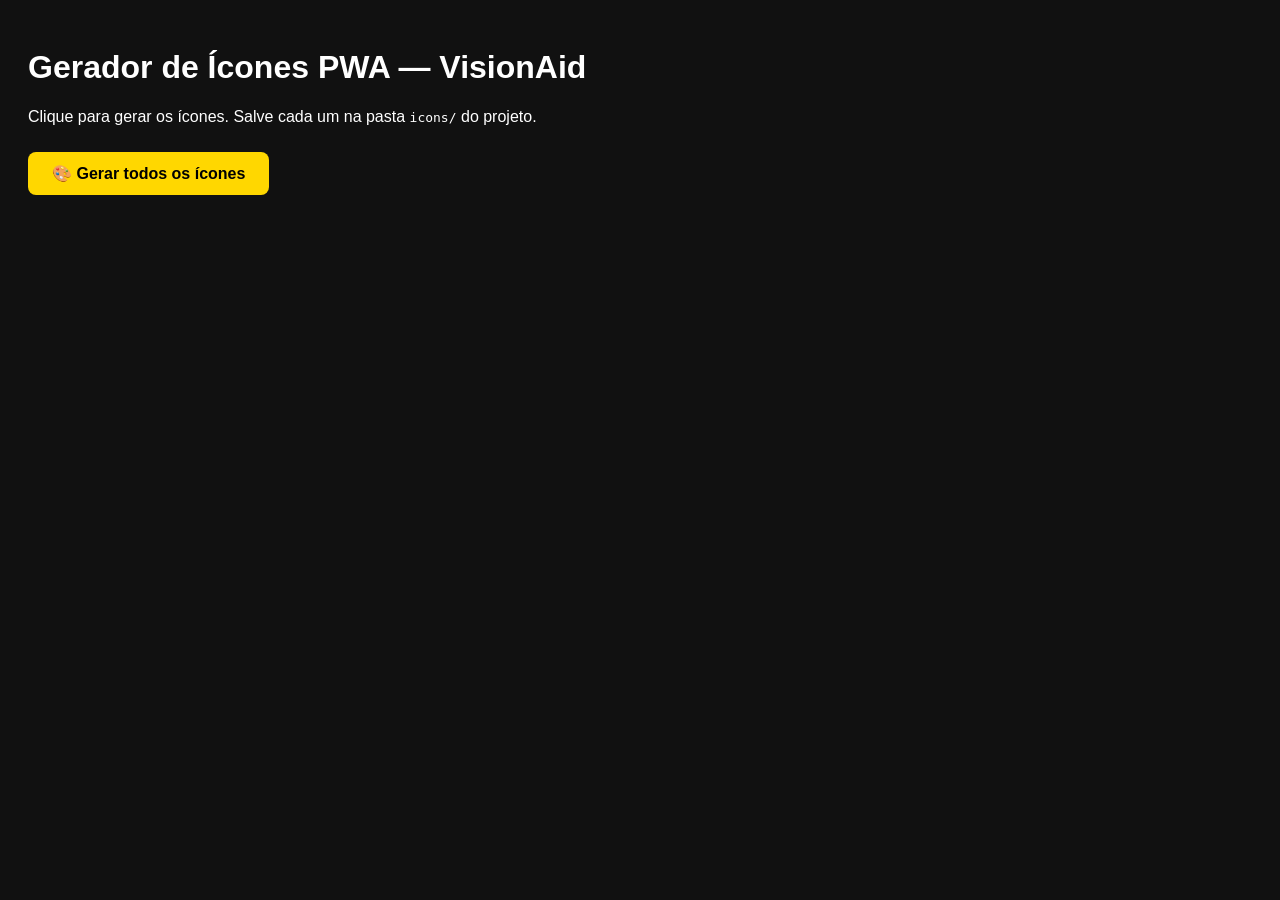
<file: gerar-icones.html>
<!DOCTYPE html>
<!--
  gerar-icones.html
  Abra este arquivo no navegador para gerar os ícones PNG do PWA.
  Clique no botão e faça download de cada ícone gerado.
  Coloque os arquivos na pasta /icons/ do projeto.
-->
<html lang="pt-BR">
<head>
  <meta charset="UTF-8">
  <title>Gerador de Ícones — VisionAid</title>
  <style>
    body { font-family: Arial, sans-serif; background: #111; color: #fff; padding: 20px; }
    button { background: #FFD700; color: #000; border: none; padding: 12px 24px; font-size: 1rem; font-weight: bold; border-radius: 8px; cursor: pointer; margin: 10px 0; }
    .icones { display: flex; flex-wrap: wrap; gap: 16px; margin-top: 20px; }
    .icone-item { text-align: center; }
    canvas { border: 1px solid #333; display: block; }
    a { color: #FFD700; display: block; margin-top: 6px; font-size: 0.85rem; }
  </style>
</head>
<body>
  <h1>Gerador de Ícones PWA — VisionAid</h1>
  <p>Clique para gerar os ícones. Salve cada um na pasta <code>icons/</code> do projeto.</p>
  <button onclick="gerarTodos()">🎨 Gerar todos os ícones</button>
  <div id="icones" class="icones"></div>

  <script>
    const tamanhos = [72, 96, 128, 144, 152, 192, 384, 512];

    function desenharIcone(tamanho) {
      const canvas = document.createElement('canvas');
      canvas.width = canvas.height = tamanho;
      const ctx = canvas.getContext('2d');
      const c = tamanho / 2;
      const r = tamanho * 0.42;

      // Fundo preto
      ctx.fillStyle = '#000000';
      ctx.fillRect(0, 0, tamanho, tamanho);

      // Círculo dourado
      ctx.beginPath();
      ctx.arc(c, c, r, 0, Math.PI * 2);
      ctx.strokeStyle = '#FFD700';
      ctx.lineWidth = tamanho * 0.04;
      ctx.stroke();

      // Olho — elipse
      ctx.beginPath();
      ctx.ellipse(c, c, r * 0.65, r * 0.38, 0, 0, Math.PI * 2);
      ctx.strokeStyle = '#FFD700';
      ctx.lineWidth = tamanho * 0.035;
      ctx.stroke();

      // Pupila
      ctx.beginPath();
      ctx.arc(c, c, r * 0.18, 0, Math.PI * 2);
      ctx.fillStyle = '#FFD700';
      ctx.fill();

      // Brilho da pupila
      ctx.beginPath();
      ctx.arc(c - r * 0.06, c - r * 0.06, r * 0.06, 0, Math.PI * 2);
      ctx.fillStyle = 'rgba(255,255,255,0.5)';
      ctx.fill();

      return canvas;
    }

    function gerarTodos() {
      const container = document.getElementById('icones');
      container.innerHTML = '';

      tamanhos.forEach(tam => {
        const canvas = desenharIcone(tam);
        const link = document.createElement('a');
        link.href = canvas.toDataURL('image/png');
        link.download = `icon-${tam}.png`;
        link.textContent = `⬇ Baixar icon-${tam}.png`;

        const item = document.createElement('div');
        item.className = 'icone-item';

        const label = document.createElement('div');
        label.textContent = `${tam}×${tam}`;
        label.style.marginBottom = '6px';
        label.style.fontSize = '0.8rem';
        label.style.color = '#aaa';

        // Exibe miniatura de no máximo 96px
        const mini = desenharIcone(Math.min(tam, 96));
        item.appendChild(label);
        item.appendChild(mini);
        item.appendChild(link);
        container.appendChild(item);
      });
    }
  </script>
</body>
</html>
</file>
